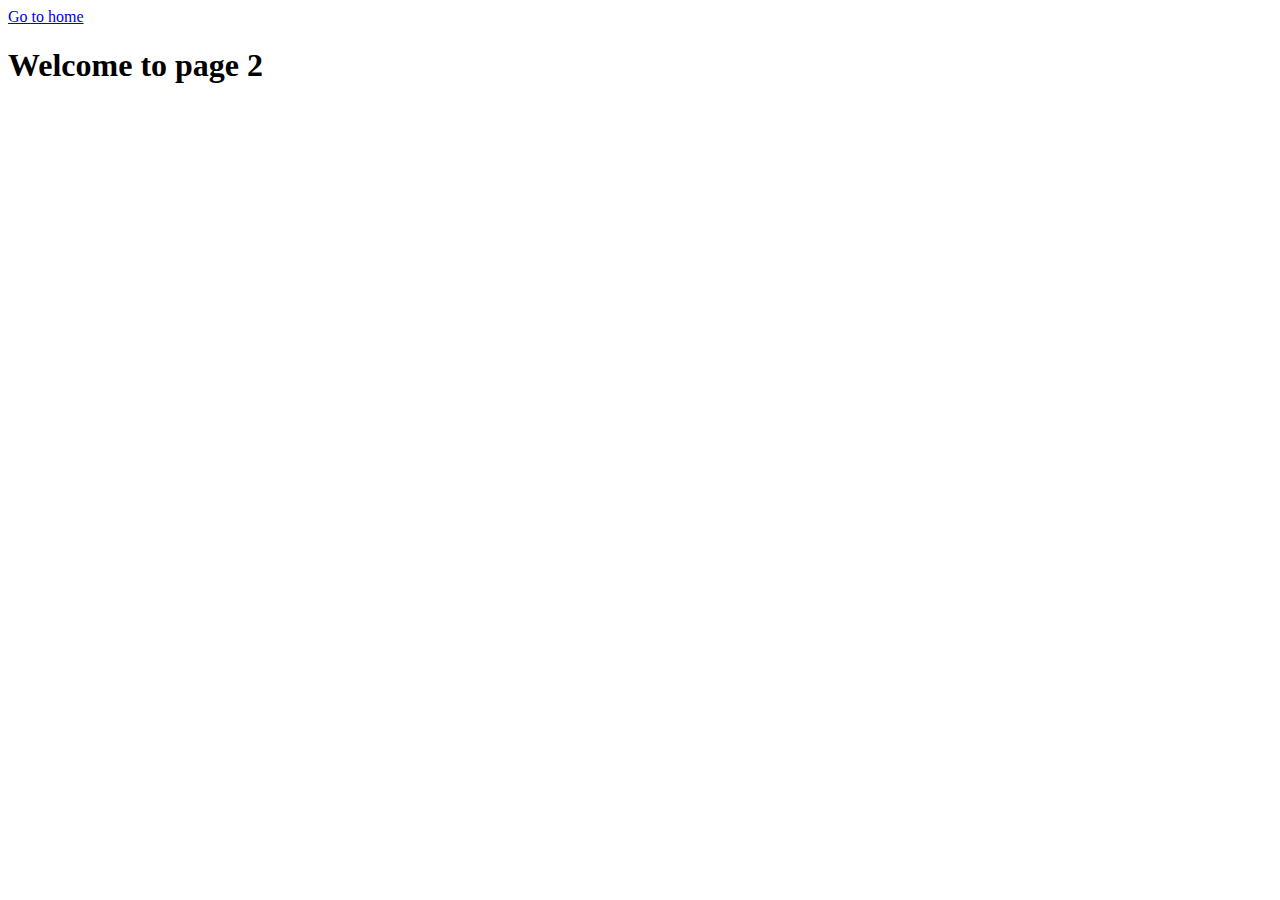
<file: page-2.html>
<!DOCTYPE html>
<html lang="en">
  <head>
    <meta charset="UTF-8" />
    <meta http-equiv="X-UA-Compatible" content="IE=edge" />
    <meta name="viewport" content="width=device-width, initial-scale=1.0" />
    <title>Page 2</title>
  </head>
  <body>
    <section>
      <a href="./index.html">Go to home</a>
      <h1>Welcome to page 2</h1>
    </section>
  </body>
</html>
</file>
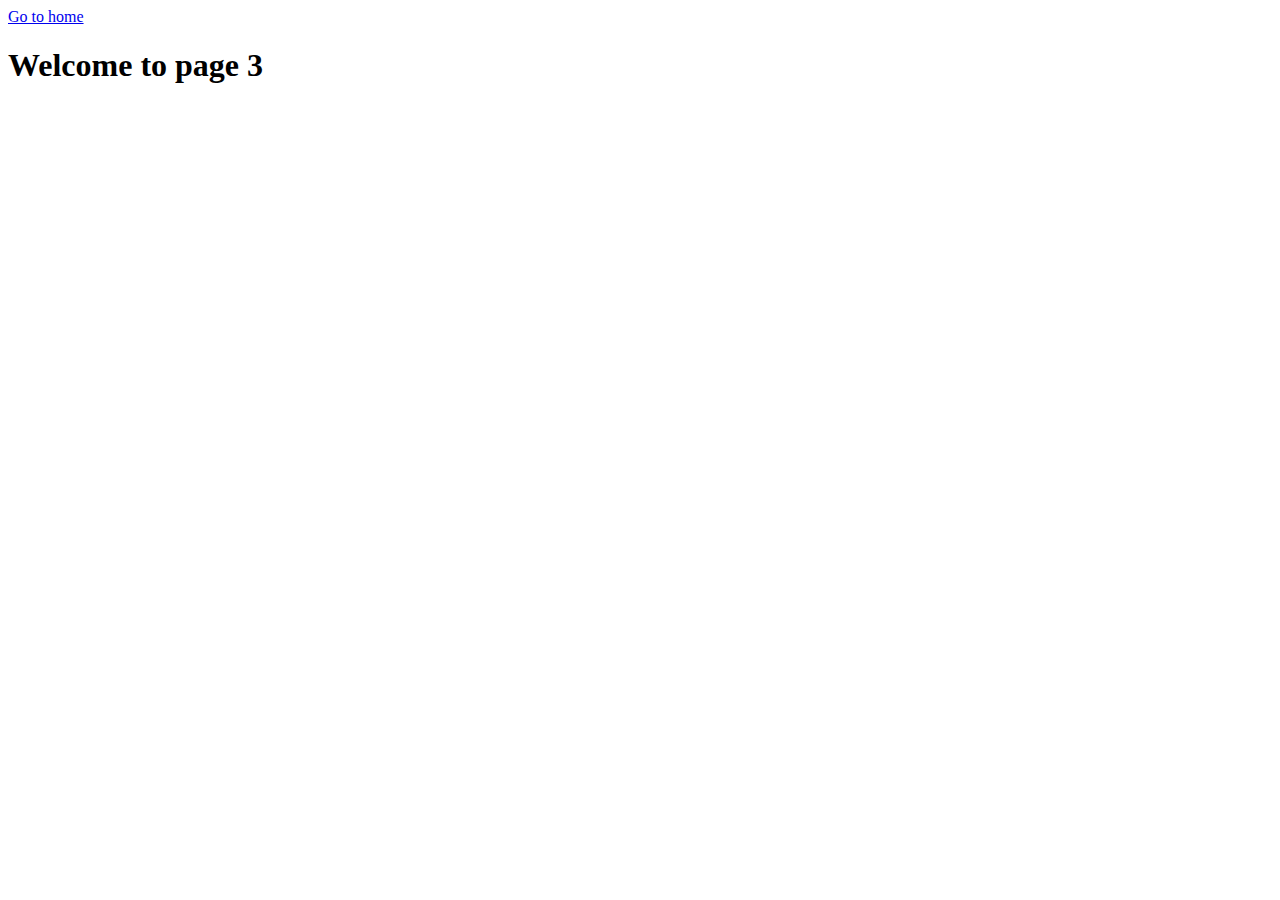
<file: page-3.html>
<!DOCTYPE html>
<html lang="en">
  <head>
    <meta charset="UTF-8" />
    <meta http-equiv="X-UA-Compatible" content="IE=edge" />
    <meta name="viewport" content="width=device-width, initial-scale=1.0" />
    <title>Page 3</title>
  </head>
  <body>
    <section>
      <a href="./index.html">Go to home</a>
      <h1>Welcome to page 3</h1>
    </section>
  </body>
</html>
</file>
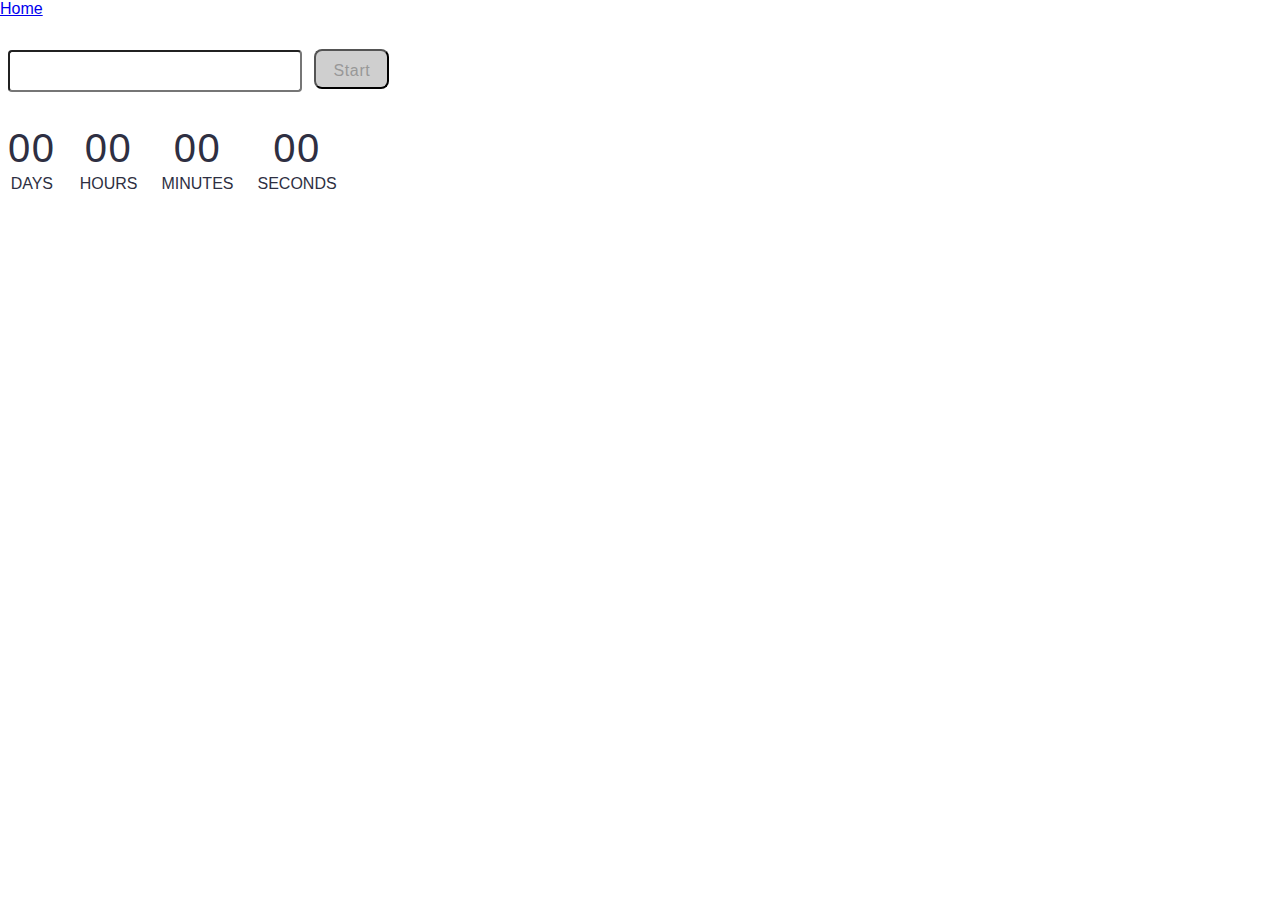
<file: src/1-timer.html>
<!DOCTYPE html>
<html lang="en">

<head>
    <meta charset="UTF-8" />
    <meta name="viewport" content="width=device-width, initial-scale=1.0" />
    <title>Timer</title>
    <link rel="stylesheet" href="./css/1-timer.css" />
    <script src="./js/1-timer.js" type="module"></script>

</head>

<body>
    <a href="./index.html">Home</a>

    <section>

        <input type="text" id="datetime-picker" title="Timer" />
        <button type="button" data-start>Start</button>

        <div class="timer">
            <div class="field">
                <span class="value" data-days>00</span>
                <span class="label">Days</span>
            </div>
            <div class="field">
                <span class="value" data-hours>00</span>
                <span class="label">Hours</span>
            </div>
            <div class="field">
                <span class="value" data-minutes>00</span>
                <span class="label">Minutes</span>
            </div>
            <div class="field">
                <span class="value" data-seconds>00</span>
                <span class="label">Seconds</span>
            </div>
        </div>
    </section>

</body>



</html>
</file>
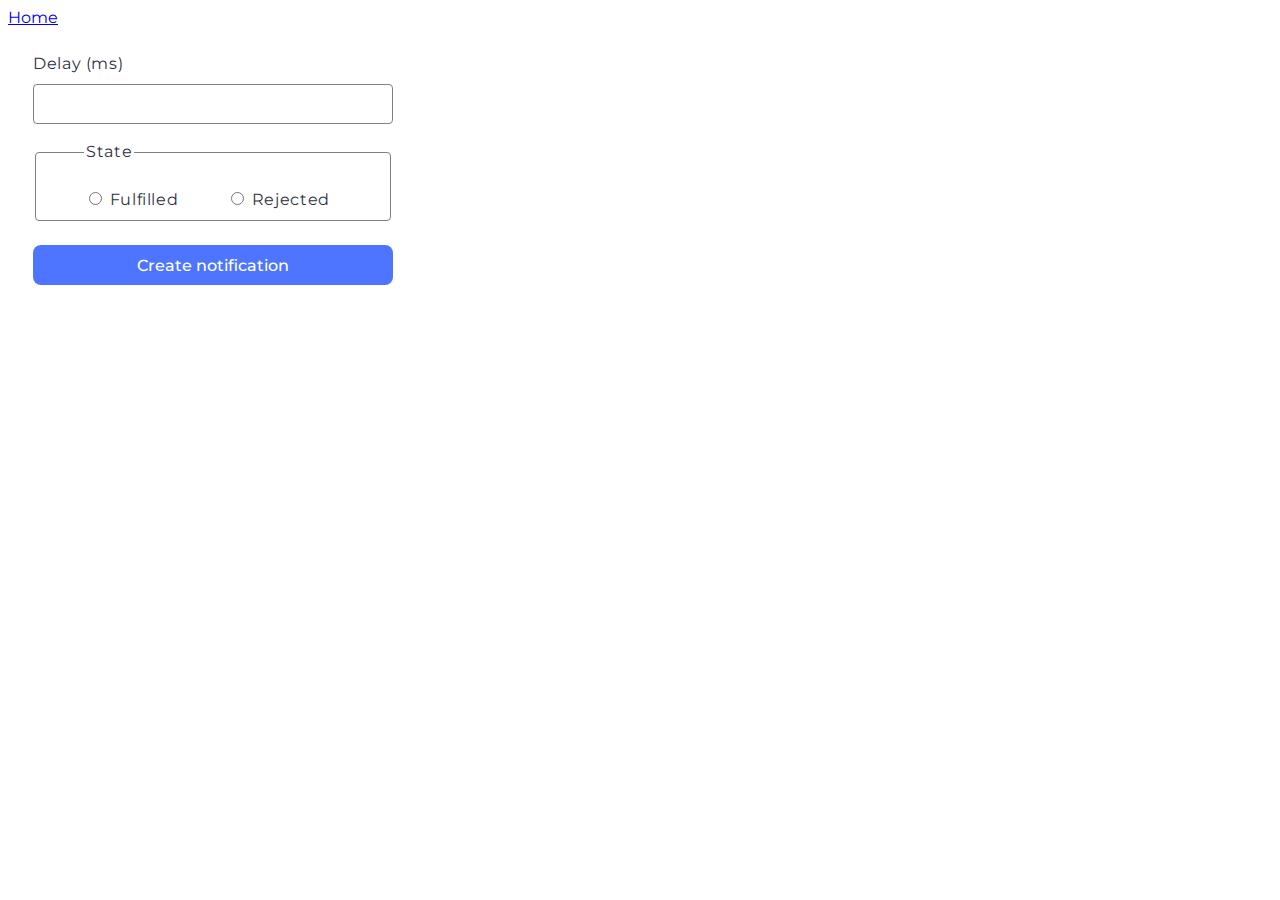
<file: src/2-snackbar.html>
<!DOCTYPE html>
<html lang="en">

<head>
    <meta charset="UTF-8" />
    <meta http-equiv="X-UA-Compatible" content="IE=edge" />
    <meta name="viewport" content="width=device-width, initial-scale=1.0" />
    <link rel="preconnect" href="https://fonts.googleapis.com">
    <link rel="preconnect" href="https://fonts.gstatic.com" crossorigin>
    <link href="https://fonts.googleapis.com/css2?family=Montserrat:wght@100..900&display=swap" rel="stylesheet">
    <link rel="stylesheet" href="./css/2-snackbar.css">
    <script type="module" src="./js/2-snackbar.js"></script>
    <title>Shackbar</title>
</head>

<body>
    <a href="./index.html">Home</a>
    <form class="form">
        <label>
            Delay (ms)
            <input class="delay" type="number" name="delay" required />
        </label>

        <fieldset>
            <legend>State</legend>
            <label>
                <input class="fulfilled" type="radio" name="state" value="fulfilled" required />
                Fulfilled
            </label>
            <label>
                <input class="rejected" type="radio" name="state" value="rejected" required />
                Rejected
            </label>
        </fieldset>

        <button type="submit">Create notification</button>
    </form>
</body>

</html>
</file>
<file: src/css/1-timer.css>
body {
  margin: auto;
  font-family: "Montserrat", sans-serif;
}

ul,
li {
  list-style: none;
}

input {
  border-radius: 4px;
  width: 272px;
  height: 36px;
  background: #fff;
  font-weight: 400;
  font-size: 16px;
  line-height: 1.5;
  letter-spacing: 0.04em;
  color: #2e2f42;
  padding-left: 16px;
  margin: 32px 8px;
}

input:hover {
  border: 2px solid #000;
}

button {
  border-radius: 8px;
  padding: 8px 16px;
  width: 75px;
  height: 40px;
  background: #cfcfcf;
  color: #989898;
  font-weight: 500;
  font-size: 16px;
  line-height: 1.5;
  letter-spacing: 0.04em;
}

.timer {
  display: flex;
  flex-direction: row;
  gap: 24px;
  width: 346px;
  height: 72px;
  margin: 0 8px;
}

.field {
  display: flex;
  flex-direction: column;
  text-align: center;
}

.value {
  font-weight: 400;
  font-size: 40px;
  line-height: 1.2;
  letter-spacing: 0.04em;
  color: #2e2f42;
}

.label {
  font-weight: 400;
  font-size: 16px;
  line-height: 1.5;
  color: #2e2f42;
  text-transform: uppercase;
}
</file>
<file: src/css/2-snackbar.css>
body {
    font-family: "Montserrat", sans-serif;
}

form {
    box-sizing: border-box;
    width: 360px;
    font-size: 16px;
    line-height: 1.5;
    letter-spacing: 0.04em;
    color: #2e2f42;
    margin: 25px;
}

.delay {
    box-sizing: border-box;
    width: 360px;
    height: 40px;
    border: 1px solid #808080;
    border-radius: 4px;
    margin-top: 8px;
    margin-bottom: 16px;
    padding-left: 8px;
    transition: border-color 500 ease;
}

.delay:hover {
    border-color: #000000;
}

.delay:focus {
    outline: none !important;
    border-color: #4E75FF;
}

fieldset {
    box-sizing: border-box;
    padding: 24px 48px 8px 48px;
    border: 1px solid #808080;
    border-radius: 4px;
    margin-bottom: 24px;
}

fieldset:hover,
fieldset:focus {
    border-color: #000000;
}

.rejected {
    box-sizing: border-box;
    margin-left: 48px;
}

button {
    border-radius: 8px;
    border: transparent;
    padding: 8px 16px;
    width: 360px;
    height: 40px;
    background: #4e75ff;
    color: #fff;
    font-weight: 500;
    font-size: 16px;
    font-family: inherit;
}

button:hover {
    background: #6c8cff;
}
</file>
